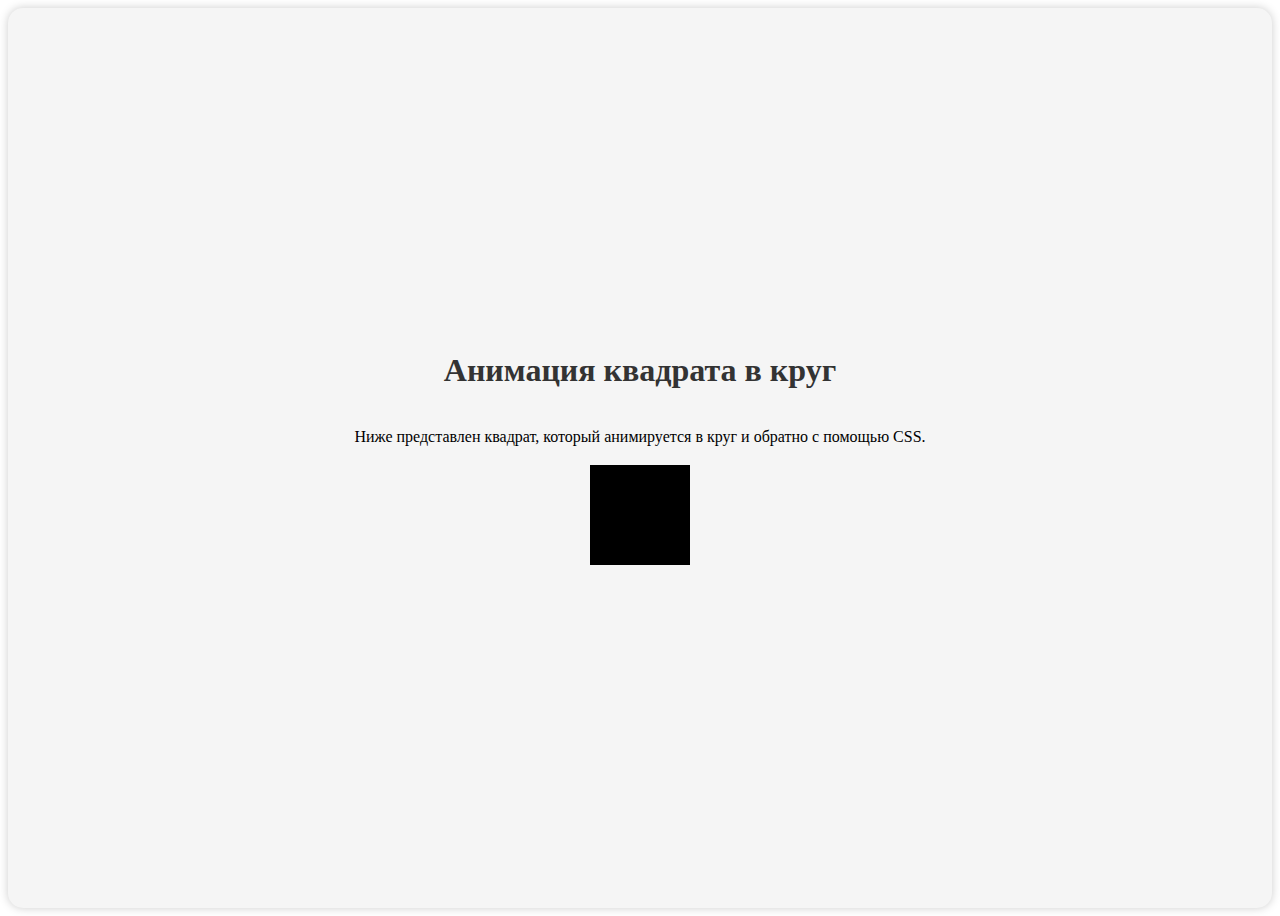
<file: animation/index.html>
<!DOCTYPE html>
<html>
<head>
    <meta charset="UTF-8">
    <meta name="viewport" content="width=device-width, initial-scale=1.0">
    <title>Анимация квадрата в круг</title>
    <style>
        /* Стили для всего контейнера */
        .container {
            display: flex;
            flex-direction: column;
            align-items: center;
            justify-content: center;
            text-align: center;
            height: 100vh;
            background-color: #f5f5f5;
            border-radius: 15px;
            box-shadow: 0 0 10px #ccc;
        }

        /* Стили для заголовка */
        h1 {
            margin-top: 0;
            margin-bottom: 20px;
            font-size: 2rem;
            color: #333;
        }

        /* Стили для описания */
        p {
            max-width: 600px;
            line-height: 1.5rem;
        }

        /* Стили для квадрата/круга */
        .shape {
            width: 100px;
            height: 100px;
            background-color: #000;
            animation: shape-anim 2s infinite alternate;
        }

        @keyframes shape-anim {
            0% {
                border-radius: 0%;
            }
            50% {
                border-radius: 50%;
            }
            100% {
                border-radius: 0%;
            }
        }
    </style>
</head>
<body>
<div class="container">
    <h1>Анимация квадрата в круг</h1>
    <p>Ниже представлен квадрат, который анимируется в круг и обратно с помощью CSS.</p>
    <div class="shape"></div>
</div>
</body>
</html>
</file>
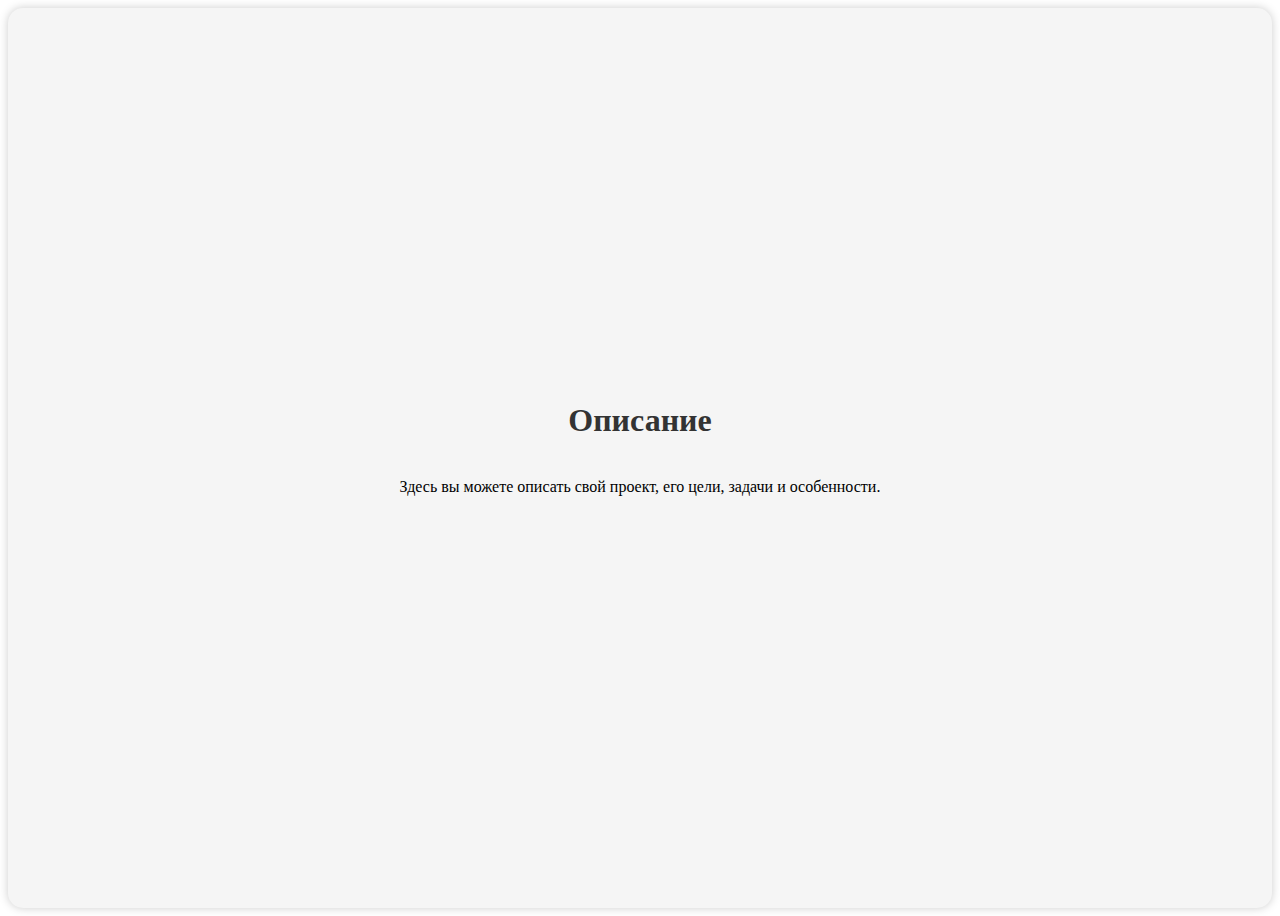
<file: description/index.html>
<!DOCTYPE html>
<html lang="en ru">
<head>
  <link rel="stylesheet" href="style.css">
  <title>Описание</title>
</head>
<body>
  <div class="container">
    <h1>Описание</h1>
    <p>
      Здесь вы можете описать свой проект, его цели, задачи и особенности.
    </p>
  </div>
</body>
</html>
</file>
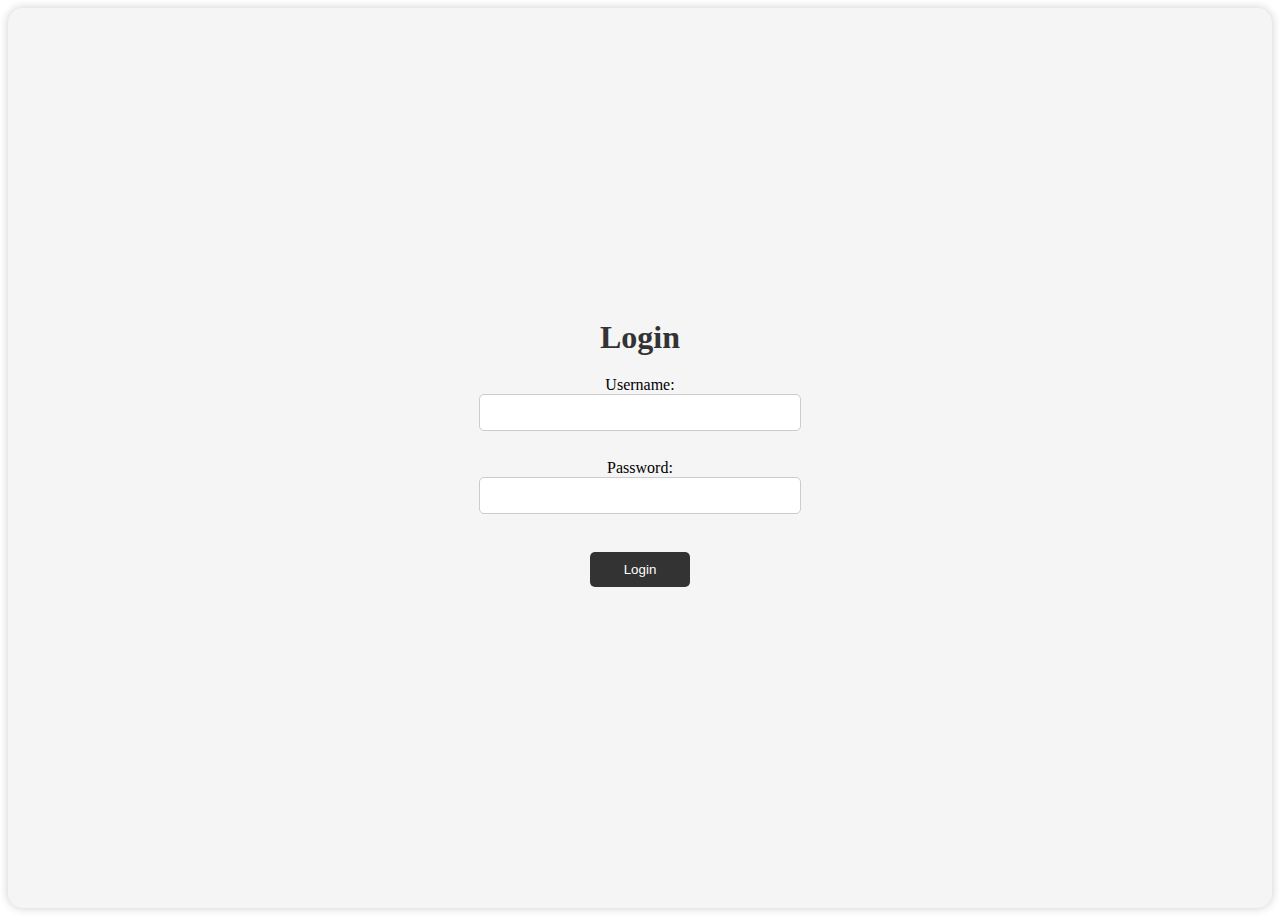
<file: login/index.html>
<!DOCTYPE html>
<html lang="en ru">
<head>
    <link rel="stylesheet" href="style.css">
    <title>Login</title>
</head>
<body>
<div class="container">
    <h1>Login</h1>
    <form method="post">
        <label for="username">Username:</label>
        <input type="text" id="username" name="username">
        <br>
        <label for="password">Password:</label>
        <input type="password" id="password" name="password">
        <br>
        <input type="submit" value="Login">
    </form>
</div>
</body>
</html>
</file>
<file: description/style.css>
/* Стили для всего контейнера */
.container {
  display: flex;
  flex-direction: column;
  align-items: center;
  justify-content: center;
  text-align: center;
  height: 100vh;
  background-color: #f5f5f5;
  border-radius: 15px;
  box-shadow: 0 0 10px #ccc;
}

/* Стили для заголовка */
h1 {
  margin-top: 0;
  margin-bottom: 20px;
  font-size: 2rem;
  color: #333;
}

/* Стили для описания */
p {
  max-width: 600px;
  line-height: 1.5rem;
}
</file>
<file: login/style.css>
/* Стили для всего контейнера */
.container {
  display: flex;
  flex-direction: column;
  align-items: center;
  justify-content: center;
  text-align: center;
  height: 100vh;
  background-color: #f5f5f5;
  border-radius: 15px;
  box-shadow: 0 0 10px #ccc;
}

/* Стили для заголовка */
h1 {
  margin-top: 0;
  margin-bottom: 20px;
  font-size: 2rem;
  color: #333;
}

/* Стили для формы */
form {
  display: flex;
  flex-direction: column;
  align-items: center;
}

/* Стили для полей ввода */
input {
  width: 300px;
  padding: 10px;
  margin-bottom: 10px;
  border: 1px solid #ccc;
  border-radius: 5px;
}

/* Стили для кнопки отправки */
input[type="submit"] {
  width: 100px;
  padding: 10px;
  margin-top: 10px;
  border: none;
  border-radius: 5px;
  background-color: #333;
  color: #fff;
  cursor: pointer;
}
</file>
